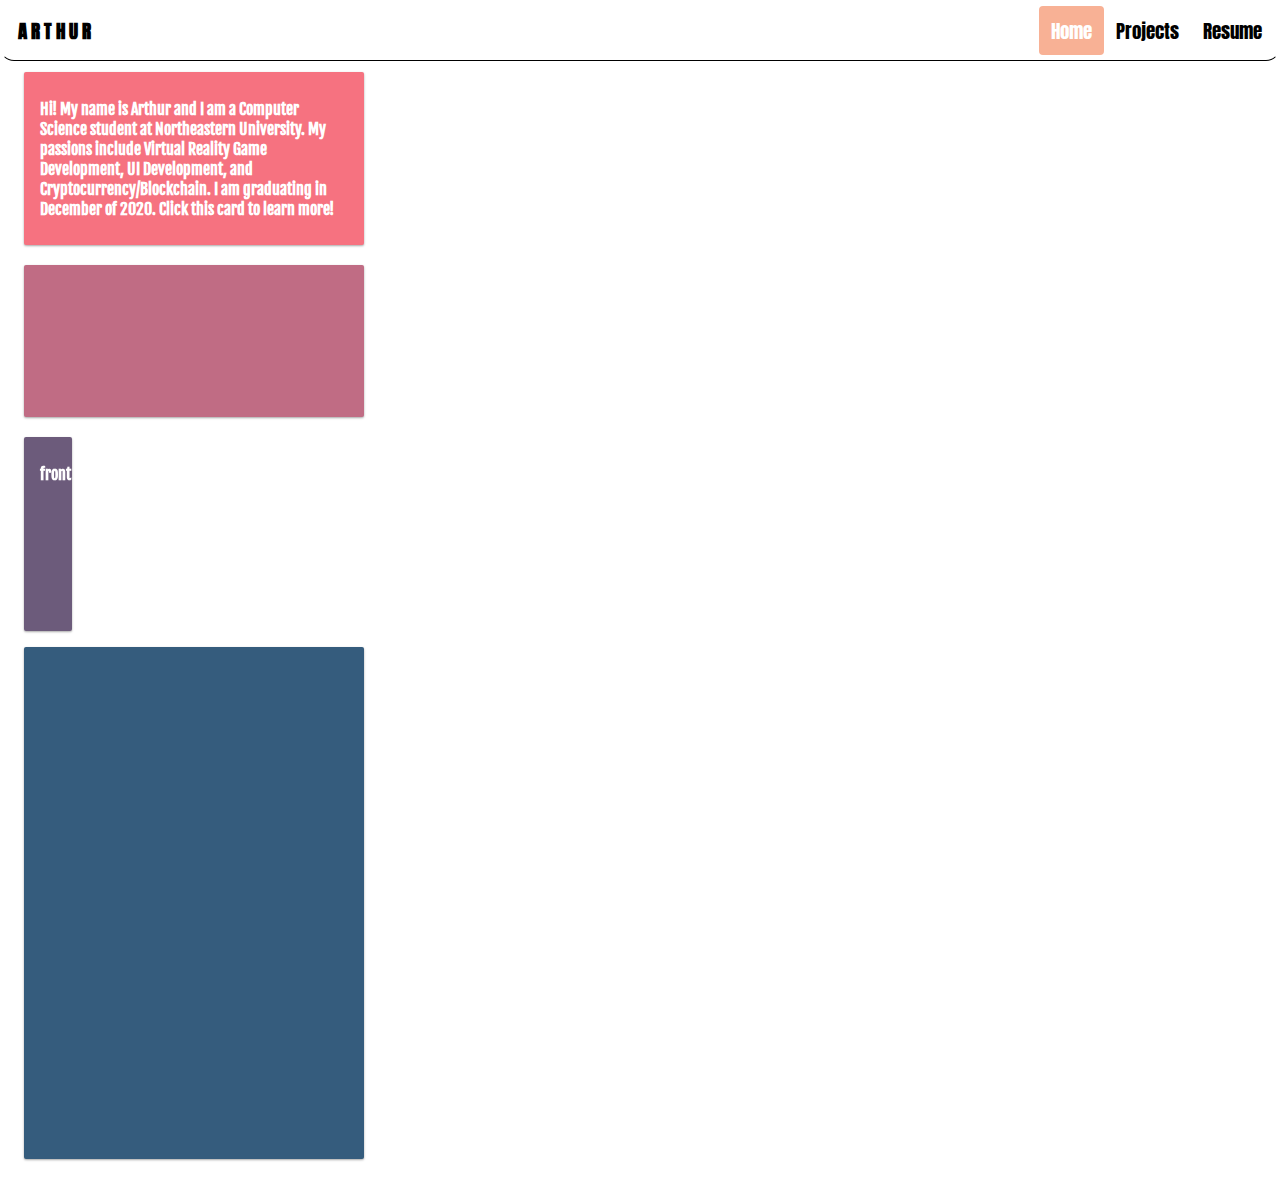
<file: index.html>
<!DOCTYPE html>
<html>

<head>
  <link rel="stylesheet" type="text/css" href="style.css" media="screen"/>
  <link href="https://fonts.googleapis.com/css?family=Anton" rel="stylesheet">
  <link href="https://fonts.googleapis.com/css?family=Fjalla+One" rel="stylesheet">
  <title>Home</title>
</head>

<body>

<div class="header">
  <a href="#default" class="logo">A R T H U R</a>
  <div class="header-right">
    <a class="active" href="#home">Home</a>
    <a href="/home.html">Projects</a>
    <a href="#resume">Resume</a>
  </div>
</div>
<br>
<br>

<div class="content">
  <div class="roundedCornerLightBorder">
    <h1>Hi! My name is Arthur and I am a Computer Science student at Northeastern University. My passions include Virtual Reality Game Development, UI Development, and Cryptocurrency/Blockchain. I am graduating in December of 2020. Click this card to learn more! </h1>
  </div>
  <div class="roundedCornerLightBorder" style="background-color: #C06C84">
    <br>
    <br>
    <br>
    <br>
    <br>
  </div>

  <div class="flip-container" ontouchstart="this.classList.toggle('hover');">
    <div class="flipper">
      <div class="front">
        <div class="roundedCornerLightBorder" style="background-color: #6C5B7B">
        <h1>front</h1>
          <br>
          <br>
          <br>
          <br>
          <br>
        </div>
      </div>
      <div class="back">
        <div class="roundedCornerLightBorder" style="background-color: #6C5B7B">
        <h1>back</h1>
        <br>
        <br>
        <br>
        <br>
        <br>
        </div>
      </div>
    </div>
  </div>

  <div class="roundedCornerLightBorder" style="background-color: #355C7D">
    <br>
    <br>
    <br>
    <br>
    <br>
    <br>
    <br>
    <br>
    <br>
    <br>
    <br>
    <br>
    <br>
    <br>
    <br>
    <br>
    <br>
    <br>
    <br>
    <br>
  </div>
</div>

</body>

</html>
</file>
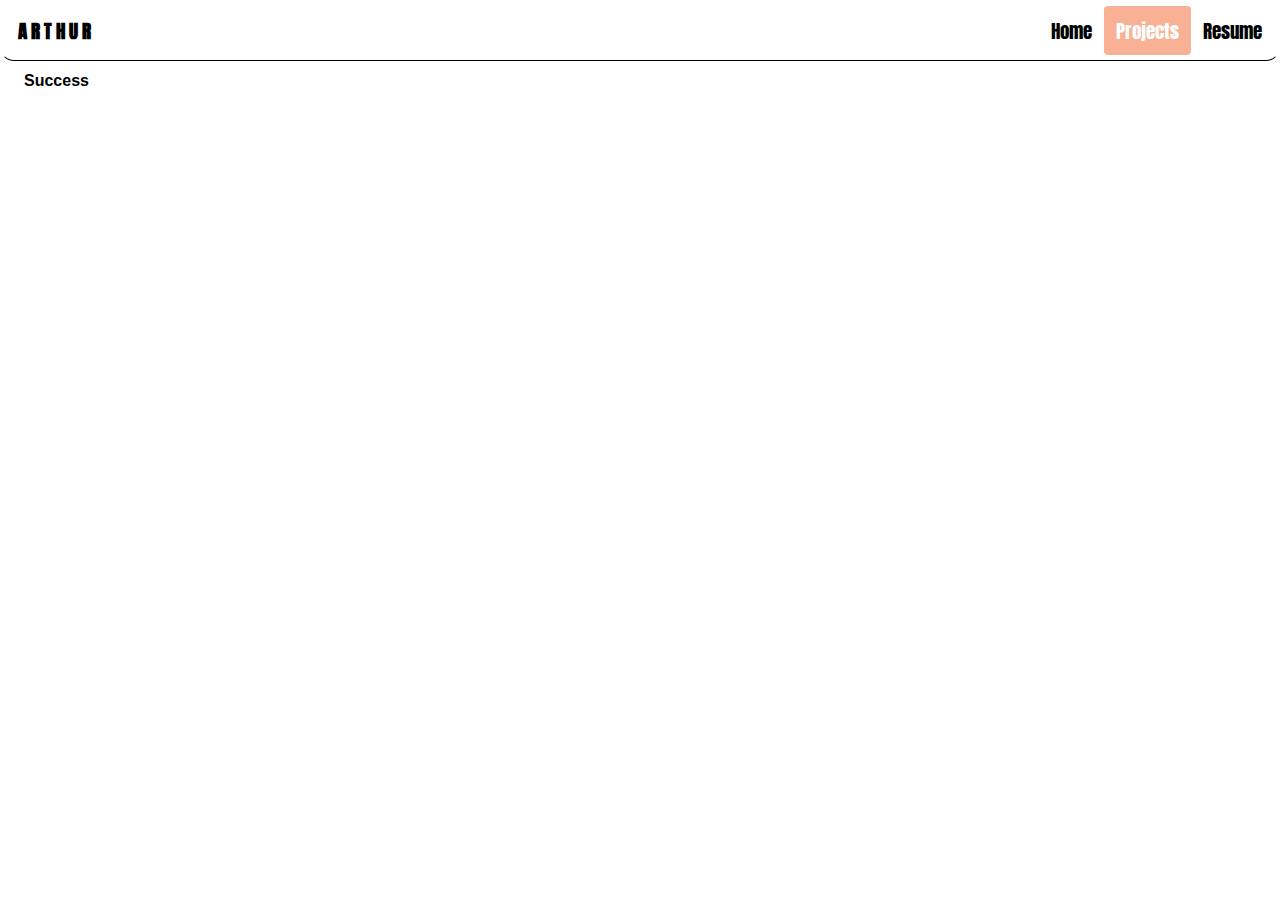
<file: home.html>
<!DOCTYPE html>
<html>

<head>
  <link rel="stylesheet" type="text/css" href="style.css" media="screen"/>
  <link href="https://fonts.googleapis.com/css?family=Anton" rel="stylesheet">
  <title>Home</title>
</head>

<body>

<div class="header">
  <a href="#default" class="logo">A R T H U R</a>
  <div class="header-right">
    <a href="#home">Home</a>
    <a class="active" href="./home.html">Projects</a>
    <a href="#resume">Resume</a>
  </div>
</div>
<br>
<br>

<div class="content">
  <h1>Success</h1>
</div>

</body>

</html>
</file>
<file: style.css>
h1 {
  font-size: 1em;
  font-family: 'Fjalla One', sans-serif;
}

body {
  font-size: 16px;
  font-family: 'Anton', sans-serif;
  margin: 0;
}

.content {
  margin: 1.5em;
}

.roundedCornerLightBorder {
  border-radius: 2px;
  background-color: #F67280;
  box-shadow: 0 1px 3px rgba(0, 0, 0, 0.12), 0 1px 2px rgba(0, 0, 0, 0.24);
  transition: all 0.3s cubic-bezier(.25, .8, .25, 1);
  width: 25%;
  padding: 1em;
  color: white;
  margin-bottom: 20px;
}

.roundedCornerLightBorder:hover {
  box-shadow: 0 14px 28px rgba(0, 0, 0, 0.25), 0 10px 10px rgba(0, 0, 0, 0.22);
}



/*-----------Header-----------*/
.header {
  overflow: hidden;
  background-color: white;
  border: 0.1em solid black;
  border-top-color: white;
  border-left-color: white;
  border-right-color: white;
  border-bottom-right-radius: 14px;
  border-bottom-left-radius: 14px;
  border-top-left-radius: 0;
  border-top-right-radius: 0;
  position: fixed;
  width: available;
  font-family: 'Anton', sans-serif;
  top: 0;
  left: 0;
  right: 0;
  margin-bottom: 1em;
  padding: 0.3em;

}

/* Style the header links */
.header a {
  float: left;
  color: black;
  text-align: center;
  padding: 12px;
  text-decoration: none;
  font-size: 1.2em;
  line-height: 25px;
  border-radius: 4px;
}

/* Style the logo link (notice that we set the same value of line-height and font-size to prevent the header to increase when the font gets bigger */
.header a.logo {
  font-size: 1.2em;
  font-weight: bold;

}

/* Change the background color on mouse-over */
.header a:hover {
  background-color: #ddd;
  color: black;
}

/* Style the active/current link*/
.header a.active {
  background-color: #F8B195;
  color: white;
}

/* Float the link section to the right */
.header-right {
  float: right;
}


/* Add media queries for responsiveness - when the screen is 500px wide or less, stack the links on top of each other */
@media screen and (max-width: 500px) {
  .header a {
    float: none;
    display: block;
    text-align: left;
  }

  .header-right {
    float: none;
  }
}


/*-----------Scroll Bar-----------*/
/* width */
::-webkit-scrollbar {
  width: 20px;
}

/* Track */
::-webkit-scrollbar-track {
  box-shadow: inset 0 0 5px grey;
  background:darkgrey;
  border-radius: 5px;
}

/* Handle */
::-webkit-scrollbar-thumb {
  background:  linear-gradient(to bottom, #c06c84 0%, #355c7d 75%);
  border-radius: 5px;
}

/* Handle on hover */
::-webkit-scrollbar-thumb:hover {
  background: linear-gradient(to bottom, #c06c84 0%, #355c7d 100%);
}


/*-----------Card Flip-----------*/
/* entire container, keeps perspective */
.flip-container {
  perspective: 1100px;
}
/* flip the pane when hovered */
.flip-container:hover .flipper, .flip-container.hover .flipper {
  transform: rotateY(180deg);
}

.flip-container, .front, .back {
  height: 210px;
}

/* flip speed goes here */
.flipper {
  transition: 0.6s;
  transform-style: preserve-3d;
  position: relative;
}

/* hide back of pane during swap */
.front, .back {
  backface-visibility: hidden;
  position: absolute;
  top: 0;
  left: 0;
}

/* front pane, placed above back */
.front {
  z-index: 2;
  /* for firefox 31 */
  transform: rotateY(0deg);
}

/* back, initially hidden pane */
.back {
  transform: rotateY(180deg);
}
</file>
